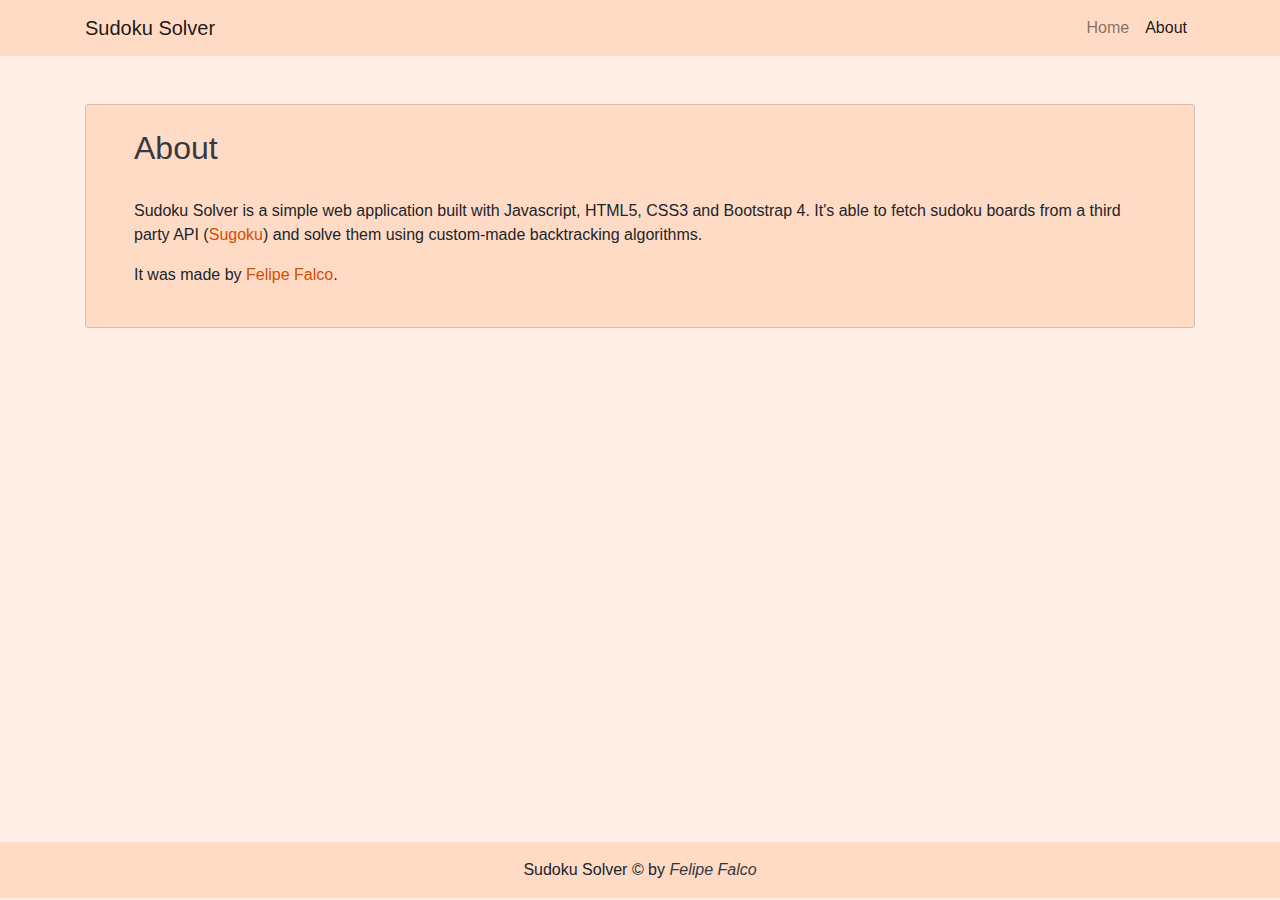
<file: about.html>
<!DOCTYPE html>
<html lang="en">
  <head>
    <meta charset="UTF-8" />
    <link rel="icon" href="assets/img/favicon.ico" />
    <meta name="viewport" content="width=device-width, initial-scale=1.0" />

    <!-- Bootstrap 5 -->
    <link
      rel="stylesheet"
      href="https://maxcdn.bootstrapcdn.com/bootstrap/4.0.0/css/bootstrap.min.css"
      integrity="sha384-Gn5384xqQ1aoWXA+058RXPxPg6fy4IWvTNh0E263XmFcJlSAwiGgFAW/dAiS6JXm"
      crossorigin="anonymous"
    />

    <link rel="stylesheet" href="/assets/css/style.css" />

    <title>Sudoku Solver</title>
  </head>
  <body>
    <nav class="navbar navbar-expand-sm navbar-light bg-lightorange">
      <div class="container">
        <a class="navbar-brand" href="#">Sudoku Solver</a>
        <button
          class="navbar-toggler"
          type="button"
          data-toggle="collapse"
          data-target="#navbarText"
          aria-controls="navbarText"
          aria-expanded="false"
          aria-label="Toggle navigation"
        >
          <span class="navbar-toggler-icon"></span>
        </button>
        <div class="collapse navbar-collapse" id="navbarText">
          <ul class="navbar-nav ml-auto">
            <li class="nav-item">
              <a class="nav-link" href="/">Home</a>
            </li>
            <li class="nav-item active">
              <a class="nav-link" href="/about"
                >About <span class="sr-only">(current)</span></a
              >
            </li>
          </ul>
        </div>
      </div>
    </nav>

    <div class="main">
      <div class="container">
        <div class="card mt-5 mb-4 mx-auto bg-lightorange">
          <div class="card-body px-5 py-4">
            <h2 class="text-dark">About</h2>
            <br />
            <p>
              Sudoku Solver is a simple web application built with Javascript,
              HTML5, CSS3 and Bootstrap 4. It's able to fetch sudoku boards from
              a third party API (<a
                class="text-darkorange"
                href="https://github.com/bertoort/sugoku"
                target="_blank"
                >Sugoku</a
              >) and solve them using custom-made backtracking algorithms.
            </p>
            <p>
              It was made by
              <a
                class="text-darkorange"
                href="https://www.falcofelipe.com"
                target="_blank"
                >Felipe Falco</a
              >.
            </p>
          </div>
        </div>
      </div>
    </div>

    <footer class="mt-5 p-3 w-100 text-center bg-lightorange">
      Sudoku Solver &copy; by
      <a class="text-dark" href="https://www.falcofelipe.com" target="_blank"
        ><em>Felipe Falco</em></a
      >
    </footer>

    <script
      src="https://code.jquery.com/jquery-3.2.1.slim.min.js"
      integrity="sha384-KJ3o2DKtIkvYIK3UENzmM7KCkRr/rE9/Qpg6aAZGJwFDMVNA/GpGFF93hXpG5KkN"
      crossorigin="anonymous"
    ></script>
    <script
      src="https://cdnjs.cloudflare.com/ajax/libs/popper.js/1.12.9/umd/popper.min.js"
      integrity="sha384-ApNbgh9B+Y1QKtv3Rn7W3mgPxhU9K/ScQsAP7hUibX39j7fakFPskvXusvfa0b4Q"
      crossorigin="anonymous"
    ></script>
    <script
      src="https://maxcdn.bootstrapcdn.com/bootstrap/4.0.0/js/bootstrap.min.js"
      integrity="sha384-JZR6Spejh4U02d8jOt6vLEHfe/JQGiRRSQQxSfFWpi1MquVdAyjUar5+76PVCmYl"
      crossorigin="anonymous"
    ></script>

    <script type="module" src="./src/app.js"></script>
  </body>
</html>
</file>
<file: assets/css/style.css>
body,
html {
  height: 100%;
  width: 100%;
  background-color: rgb(255, 239, 231) !important;
}

.main {
  min-height: calc(100% - 210px);
}

.grid-container {
  width: 360px;
  margin: auto;
}

td {
  width: 41px !important;
  height: 41px !important;
  vertical-align: middle !important;
  padding: 0 !important;
}

.text-darkorange {
  color: rgb(211, 77, 0) !important;
}

/* NAVBAR */
.bg-lightorange {
  background-color: rgb(255, 219, 198) !important;
}

/* CARD */
select {
  background-color: rgb(255, 239, 231) !important;
}

.main-card {
  max-width: 600px;
}

.main-body {
  max-width: 400px;
  margin: auto;
}

.btn-orange {
  background-color: rgb(255, 155, 97) !important;
}

.btn-w-160 {
  min-width: 160px !important;
}

.border-end-3 {
  border-right-width: 4px !important;
}

.border-bottom-3 {
  border-bottom-width: 4px !important;
}

.border-4 {
  border-width: 4px !important;
}

.table-bordered td,
tr,
tbody {
  border-color: #343a40 !important;
}

/* FOOTER */
.bg-verylightorange {
  background-color: rgb(255, 239, 231) !important;
}

@media only screen and (max-width: 560px) {
  .grid-container {
    width: 100%;
  }
  .card-body {
    width: 100%;
  }

  td {
    font-size: 0.8em;
    margin: 0;
    width: auto;
    height: auto;
  }
}

@media only screen and (max-width: 353px) {
  td,
  td * {
    max-height: 25px !important;
    padding-top: 0 !important;
    padding-bottom: 0 !important;
  }

  tr,
  tr *,
  tbody,
  tbody * {
    max-height: 25px !important;
    padding: 0;
    line-height: 1;
  }

  .btn {
    margin-bottom: 0.5rem;
    width: 75%;
  }
}
</file>
